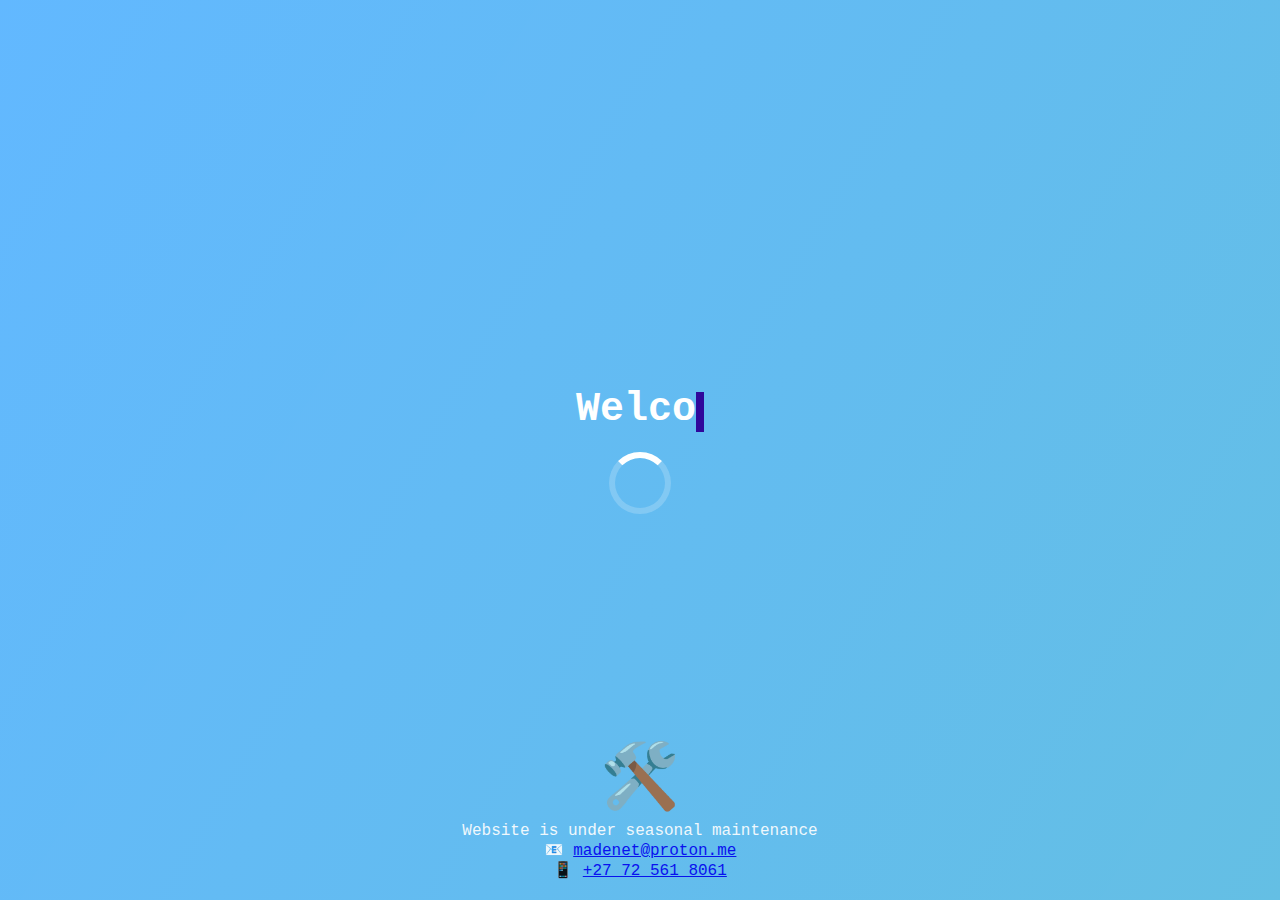
<file: index.html>
<!DOCTYPE html>
<html lang="en">
<head>
    <meta charset="UTF-8">
    <meta name="viewport" content="width=device-width, initial-scale=1.0">
    <title>Welcome to Madenet</title>
    <style>
        body {
            font-family: 'Courier New', sans-serif;
            display: flex;
            flex-direction: column;
            justify-content: center;
            align-items: center;
            height: 100vh;
            background: linear-gradient(120deg, #008cff9d, #00aa7798);
            background-size: 300% 300%;
            animation: gradientBG 6s infinite alternate;
            color: white;
            text-align: center;
            overflow: hidden;
            margin: 0;
            padding: 0;
        }

        @keyframes gradientBG {
            0% { background-position: 0% 50%; }
            100% { background-position: 100% 50%; }
        }

        .container {
            font-size: 2.5rem;
            font-weight: bold;
            position: relative;
        }

        .cursor {
            display: inline-block;
            width: 8px;
            height: 1em;
            background-color: #2f089b;
            vertical-align: bottom;
            animation: blink 0.8s infinite;
        }

        @keyframes blink {
            50% { opacity: 0; }
        }

        /* Loading Spinner */
        .loader {
            margin-top: 20px;
            width: 50px;
            height: 50px;
            border: 6px solid rgba(255, 255, 255, 0.2);
            border-top: 6px solid white;
            border-radius: 50%;
            animation: spin 1s linear infinite;
        }

        @keyframes spin {
            0% { transform: rotate(0deg); }
            100% { transform: rotate(360deg); }
        }

        /* Maintenance Notice */
        .maintenance {
            position: absolute;
            bottom: 20px;
            text-align: center;
            font-size: 1rem;
            opacity: 0.9;
        }
        .maintenance span {
            display: block;
            font-size: 4rem;
            margin-bottom: 5px;
        }
    </style>
</head>
<body>
    <div class="container">
        <span id="text"></span><span class="cursor"></span>
    </div>

    <!-- Loading Spinner -->
    <div class="loader"></div>

    <!-- Maintenance Notice -->
    <div class="maintenance">
        <span>🛠️</span>
        Website is under seasonal maintenance<br>
        📧 <a href="mailto:madenet@proton.me">madenet@proton.me</a><br>
        📱 <a href="tel:+27725618061">+27 72 561 8061</a>
    </div>

<script>
    const messages = [
        "Welcome to Madenet",  
        "Craft, Connect, Conquer"
    ];

    let messageIndex = 0;
    let charIndex = 0;
    const textElement = document.getElementById("text");

    function typeWriter() {
        if (charIndex < messages[messageIndex].length) {
            textElement.innerHTML += messages[messageIndex].charAt(charIndex);
            charIndex++;

            // 💡 Haptic feedback (works only on supported mobiles)
            if (navigator.vibrate) navigator.vibrate(30);

            setTimeout(typeWriter, 150);
        } else {
            setTimeout(eraseText, 1500); // Wait before erasing
        }
    }

    function eraseText() {
        if (charIndex > 0) {
            textElement.innerHTML = messages[messageIndex].substring(0, charIndex - 1);
            charIndex--;
            setTimeout(eraseText, 80);
        } else {
            messageIndex = (messageIndex + 1) % messages.length;
            
            // After showing all messages once, redirect to the main page
            if (messageIndex === 0 && sessionStorage.getItem('loadingShown')) {
                window.location.href = "index.html";
            } else {
                setTimeout(typeWriter, 500);
                
                // Set flag after first cycle
                if (messageIndex === 0) {
                    sessionStorage.setItem('loadingShown', 'true');
                }
            }
        }
    }

    // Start immediately when DOM is ready
    document.addEventListener("DOMContentLoaded", typeWriter);
</script>

</body>
</html>
</file>
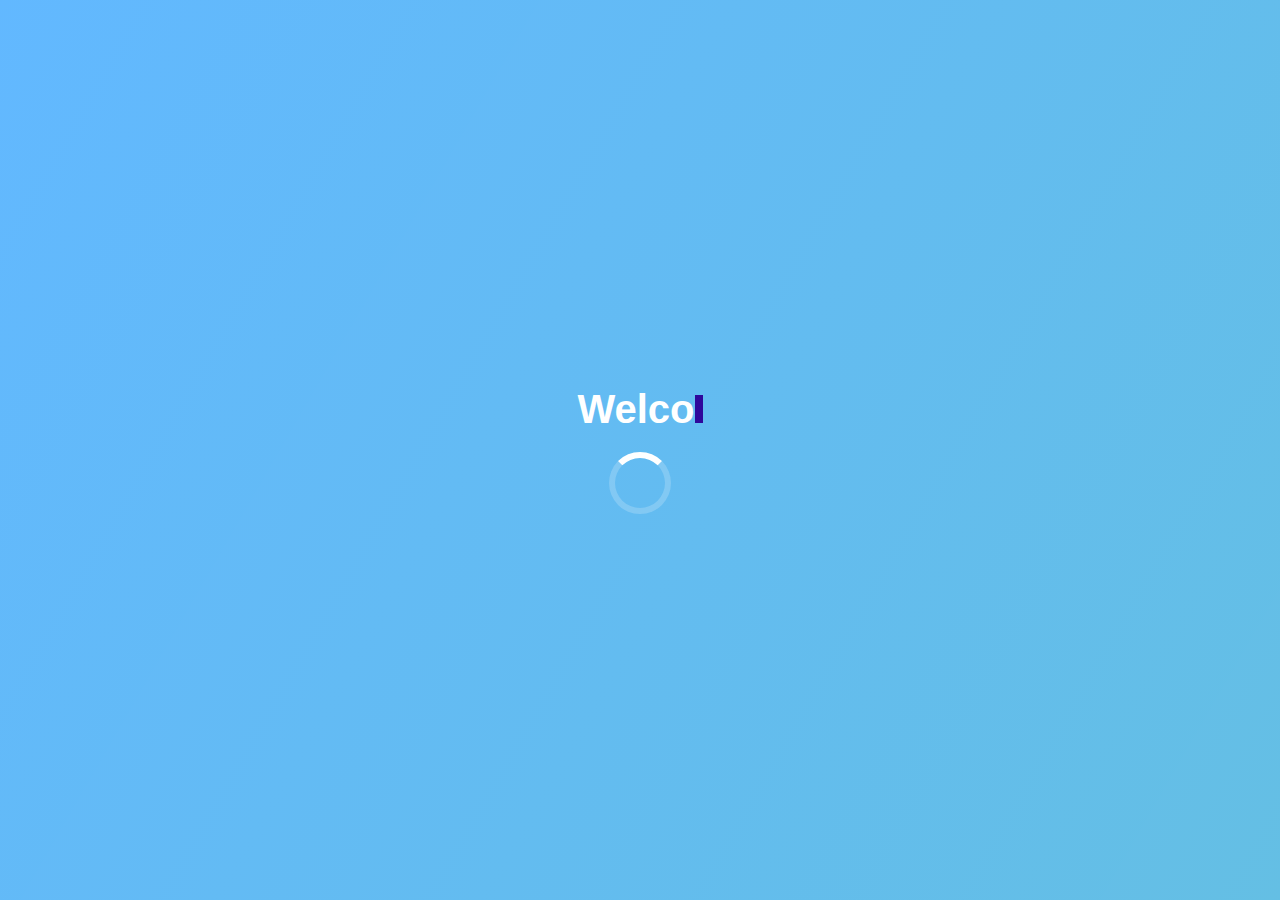
<file: loading.html>
<!DOCTYPE html>
<html lang="en">
<head>
    <meta charset="UTF-8">
    <meta name="viewport" content="width=device-width, initial-scale=1.0">
    <title>Welcome to Madenet</title>
    <style>
        body {
            font-family: 'Arial', sans-serif;
            display: flex;
            flex-direction: column;
            justify-content: center;
            align-items: center;
            height: 100vh;
            background: linear-gradient(120deg, #008cff9d, #00aa7798);
            background-size: 300% 300%;
            animation: gradientBG 6s infinite alternate;
            color: white;
            text-align: center;
            overflow: hidden;
            margin: 0;
            padding: 0;
        }

        @keyframes gradientBG {
            0% { background-position: left; }
            100% { background-position: right; }
        }

        .container {
            font-size: 2.5rem;
            font-weight: bold;
            position: relative;
        }

        .cursor {
            display: inline-block;
            width: 8px;
            height: 28px;
            background-color: #2f089b;
            animation: blink 0.8s infinite;
        }

        @keyframes blink {
            50% { opacity: 0; }
        }

        .fade {
            opacity: 0;
            transition: opacity 1s ease-in-out;
        }

        /* Loading Spinner */
        .loader {
            margin-top: 20px;
            width: 50px;
            height: 50px;
            border: 6px solid rgba(255, 255, 255, 0.2);
            border-top: 6px solid white;
            border-radius: 50%;
            animation: spin 1s linear infinite;
        }

        @keyframes spin {
            0% { transform: rotate(0deg); }
            100% { transform: rotate(360deg); }
        }
    </style>
</head>
<body>
    <div class="container">
        <span id="text"></span><span class="cursor"></span>
    </div>

    <!-- Loading Spinner -->
    <div class="loader"></div>

    <script>
        const messages = [
            "Welcome to Madenet",  
            "Craft, Connect, Conquer"
        ];

        let messageIndex = 0;
        let charIndex = 0;
        const textElement = document.getElementById("text");

        function typeWriter() {
            if (charIndex < messages[messageIndex].length) {
                textElement.innerHTML += messages[messageIndex].charAt(charIndex);
                charIndex++;

                // Haptic feedback when key words appear
                if (textElement.innerHTML.includes("Madenet") || textElement.innerHTML.includes("Amazing")) {
                    if (navigator.vibrate) navigator.vibrate(100);
                }

                setTimeout(typeWriter, 150);
            } else {
                setTimeout(eraseText, 1500); // Wait before erasing
            }
        }

        function eraseText() {
            if (charIndex > 0) {
                textElement.innerHTML = messages[messageIndex].substring(0, charIndex - 1);
                charIndex--;
                setTimeout(eraseText, 80);
            } else {
                messageIndex = (messageIndex + 1) % messages.length;
                
                // After showing all messages once, redirect to the main page
                if (messageIndex === 0 && sessionStorage.getItem('loadingShown')) {
                    window.location.href = "index.html";
                } else {
                    setTimeout(typeWriter, 500);
                    
                    // Set flag after first cycle
                    if (messageIndex === 0) {
                        sessionStorage.setItem('loadingShown', 'true');
                    }
                }
            }
        }

        // Skip loading screen if already shown in this session
        if (sessionStorage.getItem('loadingShown')) {
            window.location.href = "index.html";
        } else {
            // Start animation
            window.onload = typeWriter;
            
            // Add manual skip option
            document.addEventListener('click', function() {
                sessionStorage.setItem('loadingShown', 'true');
                window.location.href = "index.html";
            });
            
            // Also redirect after 15 seconds in case of any issues
            setTimeout(function() {
                window.location.href = "index.html";
            }, 15000);
        }
    </script>
</body>
</html>
</file>
